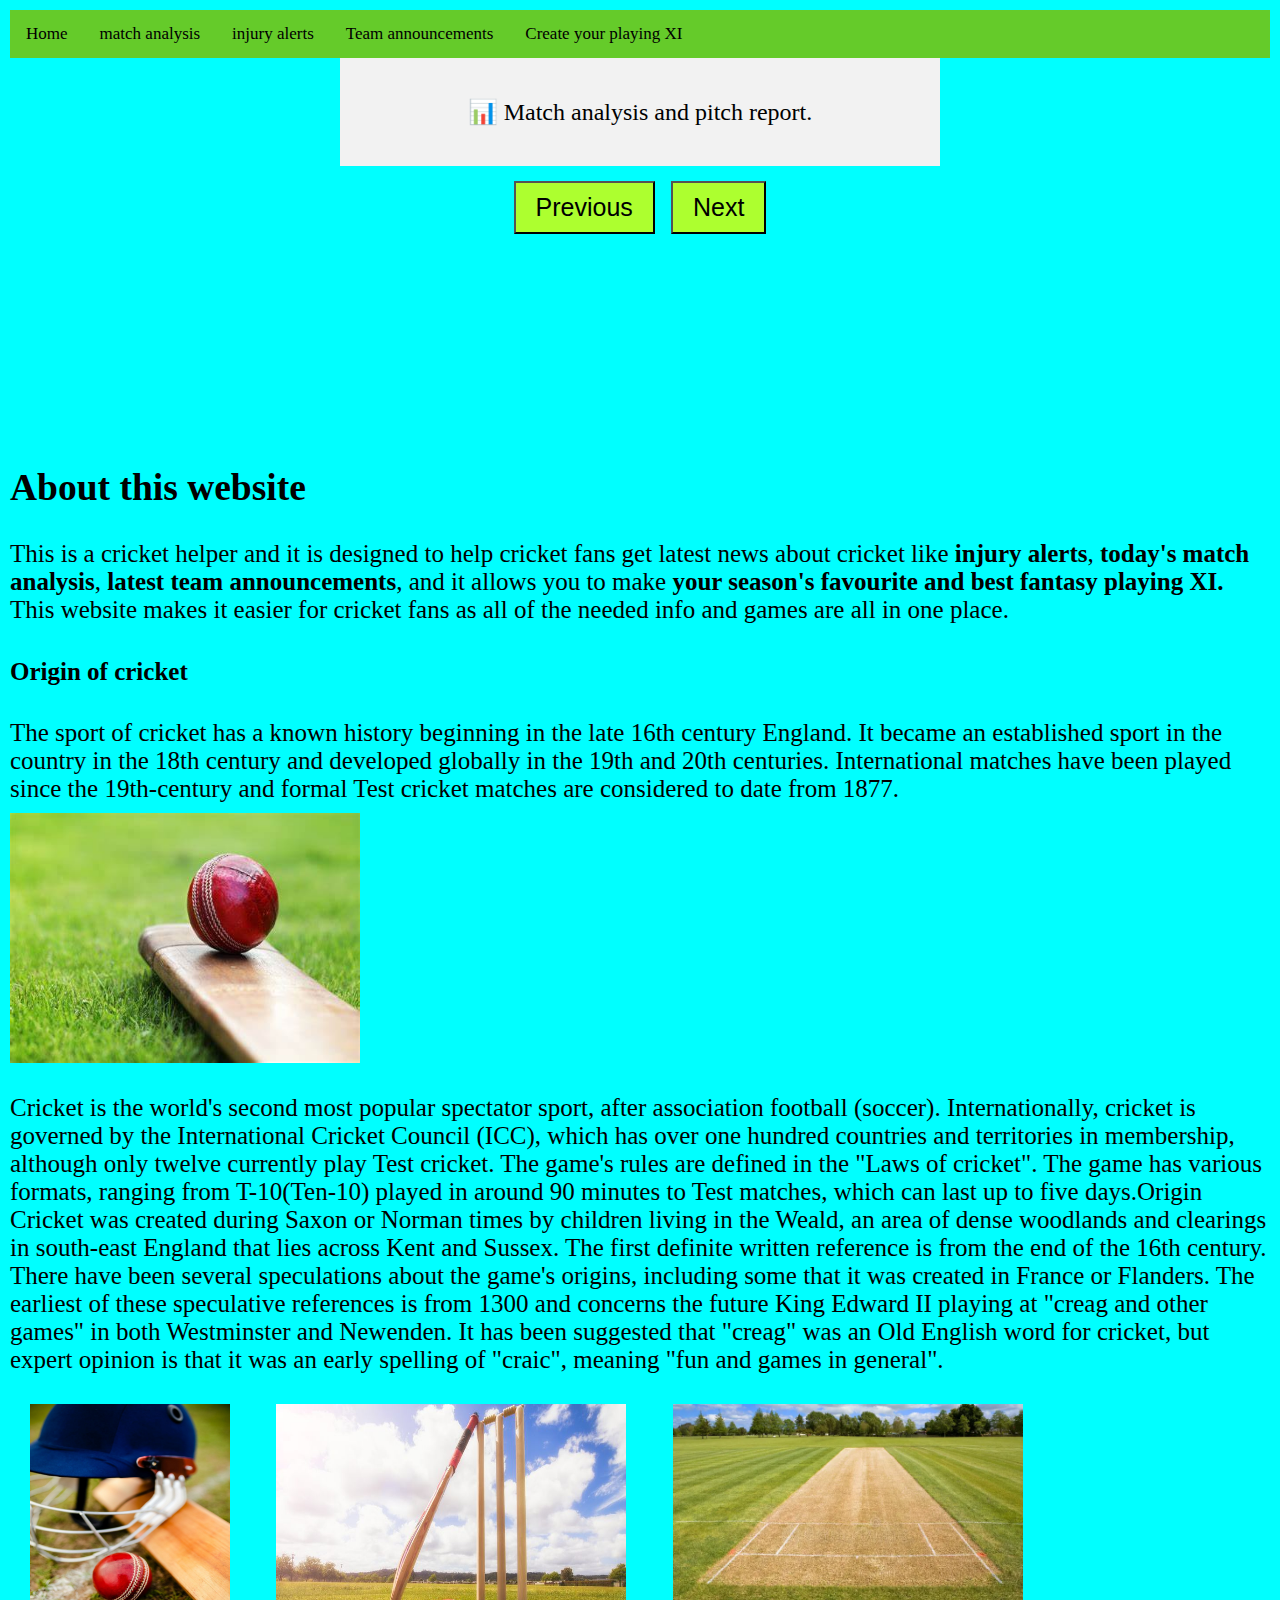
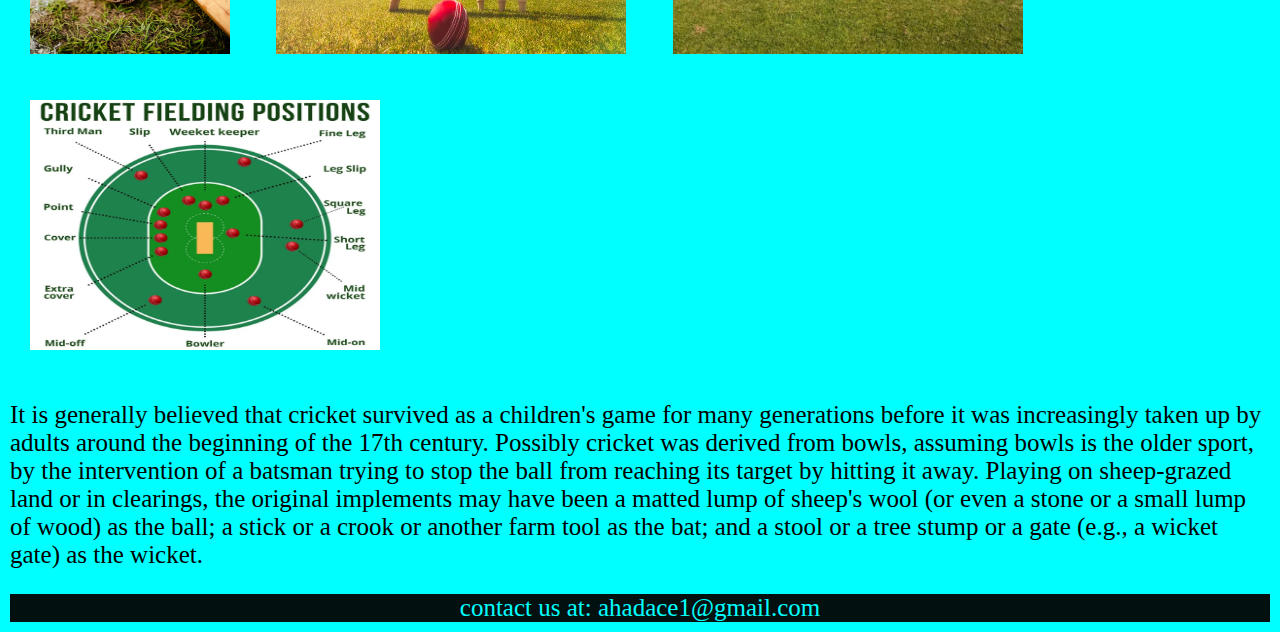
<file: index.html>
<!DOCTYPE html>
<html lang="en">
<head>
    <meta charset="UTF-8">
    <meta name="viewport" content="width=device-width, initial-scale=1.0">
    <title>Document</title>
  <style>
    body {
        background-color: aqua;
    }
  </style>
    <link rel="stylesheet" href="style.css">
    
    <style>
      .carousel-container {
        width: 80%;
        max-width: 600px;
        margin: auto;
        position: relative;
        overflow: hidden;
      }
    
      .carousel-slide {
        display: none;
        text-align: center;
        font-size: 24px;
        padding: 40px;
        background-color: #f2f2f2;
        cursor: pointer;
      }
    
      .carousel-slide.active {
        display: block;
      }
    
      .carousel-buttons {
        text-align: center;
        margin-top: 10px;
      }
    
      .carousel-buttons button {
        padding: 10px 20px;
        margin: 5px;
      }
    </style>
  
</head>
<body style="margin:10px; font-size: 25px;">
    <div class="topnav">
        <a class="active" href="index.html">Home</a>
        <a href="match analysis.html">match analysis</a>
        <a href="injury alerts.html">injury alerts</a>
        <a href="Team announcements.html">Team announcements</a>
        <a href="your ipl fantasy 11.html">Create your playing XI</a>
    </div>
  
    <div class="carousel-container">
      
      <div class="carousel-slide active" onclick="goToLink(0)">📊 Match analysis and pitch report.</div>
      <div class="carousel-slide" onclick="goToLink(1)">🔥 Check player injury alerts.</div>
      <div class="carousel-slide" onclick="goToLink(2)">📢 View team announcements.</div>
      <div class="carousel-slide" onclick="goToLink(3)">🏏 Pick your captain wisely!</div>
    </div> 
    <div class="carousel-buttons">
      <button onclick="prevSlide()">Previous</button>
      <button onclick="nextSlide()">Next</button>
    </div>

    

    <script>
      let currentIndex = 0;
      const slides = document.getElementsByClassName("carousel-slide");

      const links = [
        "match analysis.html",         // 0
        "injury alerts.html",             // 1
        "team announcements.html",   // 2
        "your ipl fantasy playing XI"        // 3
      ];
 
      function showSlide(index) {
        for (let i = 0; i < slides.length; i++) {
          slides[i].classList.remove("active");
        }
        slides[index].classList.add("active");
      }

      function nextSlide() {
        currentIndex = (currentIndex + 1) % slides.length;
        showSlide(currentIndex);
      }

      function prevSlide() {
        currentIndex = (currentIndex - 1 + slides.length) % slides.length;
        showSlide(currentIndex);
      }

      function goToLink(index) {
        window.location.href = links[index];
      }
    </script>
    <br><br><br><br><br><br><br>
    <h2>About this website</h2>
    <p>This is a cricket helper and it is designed to help cricket fans get latest news about cricket like <b>injury alerts</b>, <b>today's match analysis</b>, <b>latest team announcements</b>, and it allows you to make <b>your season's favourite and best fantasy playing XI.</b> This website makes it easier for cricket fans as all of the needed info and games are all in one place.</p>

    <h4>Origin of cricket</h4>
  
    <p>The sport of cricket has a known history beginning in the late 16th century England. It became an established sport
      in
      the country in the 18th century and developed globally in the 19th and 20th centuries. International matches have
      been
      played since the 19th-century and formal Test cricket matches are considered to date from 1877.</p><img src="cric 1.jpg" style="width:350px;height:250px;"><p>Cricket is the
      world's
      second most popular spectator sport, after association football (soccer). Internationally, cricket is governed by
      the
      International Cricket Council (ICC), which has over one hundred countries and territories in membership, although
      only
      twelve currently play Test cricket. The game's rules are defined in the "Laws of cricket". The game has various
      formats,
      ranging from T-10(Ten-10) played in around 90 minutes to Test matches, which can last up to five days.Origin Cricket
      was
      created during Saxon or Norman times by children living in the Weald, an area of dense woodlands and clearings in
      south-east England that lies across Kent and Sussex. The first definite written reference is from the end of the
      16th
      century. There have been several speculations about the game's origins, including some that it was created in France
      or
      Flanders. The earliest of these speculative references is from 1300 and concerns the future King Edward II playing
      at
      "creag and other games" in both Westminster and Newenden. It has been suggested that "creag" was an Old English word
      for
      cricket, but expert opinion is that it was an early spelling of "craic", meaning "fun and games in general".</p>
      <img src="cricket 2.jpg" style="width:200px;height:250px;padding:20px">
      <img src="cricket3.jpg" style="width:350px;height:250px;padding:20px"> <img src="cricket4.webp" style="width:350px;height:250px;padding:20px">
      <img src="cricket5.bin" style="width:350px;height:250px;padding:20px">
      <p>It
      is
      generally believed that cricket survived as a children's game for many generations before it was increasingly taken
      up
      by adults around the beginning of the 17th century. Possibly cricket was derived from bowls, assuming bowls is the
      older
      sport, by the intervention of a batsman trying to stop the ball from reaching its target by hitting it away. Playing
      on
      sheep-grazed land or in clearings, the original implements may have been a matted lump of sheep's wool (or even a
      stone
      or a small lump of wood) as the ball; a stick or a crook or another farm tool as the bat; and a stool or a tree
      stump or
      a gate (e.g., a wicket gate) as the wicket.</p>
        
      <div class="footer">
          <p>contact us at: ahadace1@gmail.com</p>
        </div>
</body>
</html>
</file>
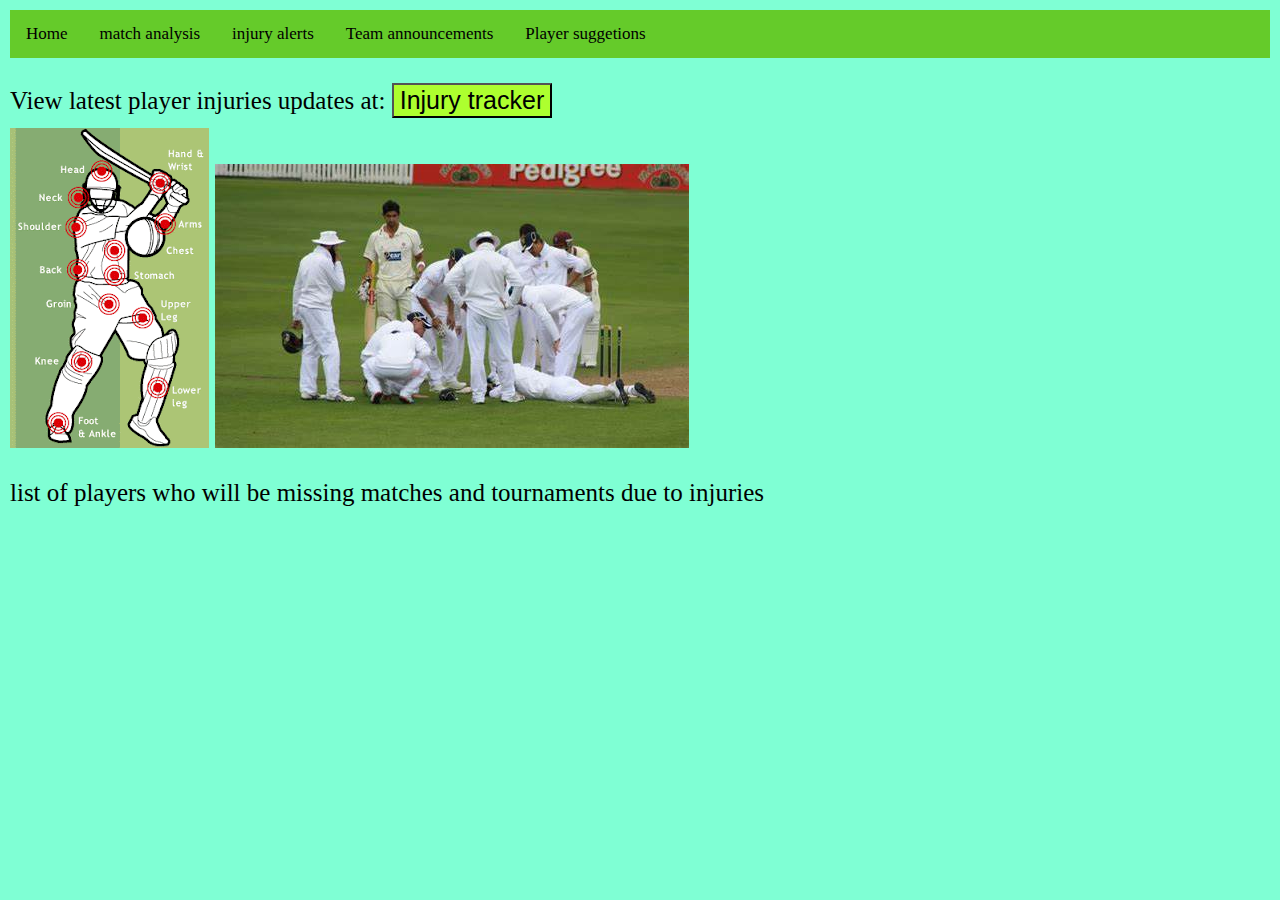
<file: injury alerts.html>
<!DOCTYPE html>
<html lang="en">
<head>
    <meta charset="UTF-8">
    <meta name="viewport" content="width=device-width, initial-scale=1.0">
    <title>Player Injury alerts</title>
    <style>
        body {
            background-color: aquamarine;
        }
    </style>
   
   <link rel="stylesheet" href="style.css">
</head>
<body style="margin:10px; font-size: 25px;">
    <div class="topnav">
        <a class="active" href="index.html">Home</a>
        <a href="match analysis.html">match analysis</a>
        <a href="injury alerts.html">injury alerts</a>
        <a href="Team announcements.html">Team announcements</a>
        <a href="your ipl fantasy 11.html">Player suggetions</a>
    </div>

    <p>
        View latest player injuries updates at: 
        <a href="https://www.cricket.com/news/ipl-2025-injury-tracker-full-list-of-players-injured-so-far-and-their-replacements-3182025-1742317596800" target="_blank">
            <button>Injury tracker</button>
        </a>
    </p>

<img src="ia1.gif">
<img src="ia2.jpg"> <p>list of players who will be missing matches and tournaments due to injuries</p>
</body>
</html>
</file>
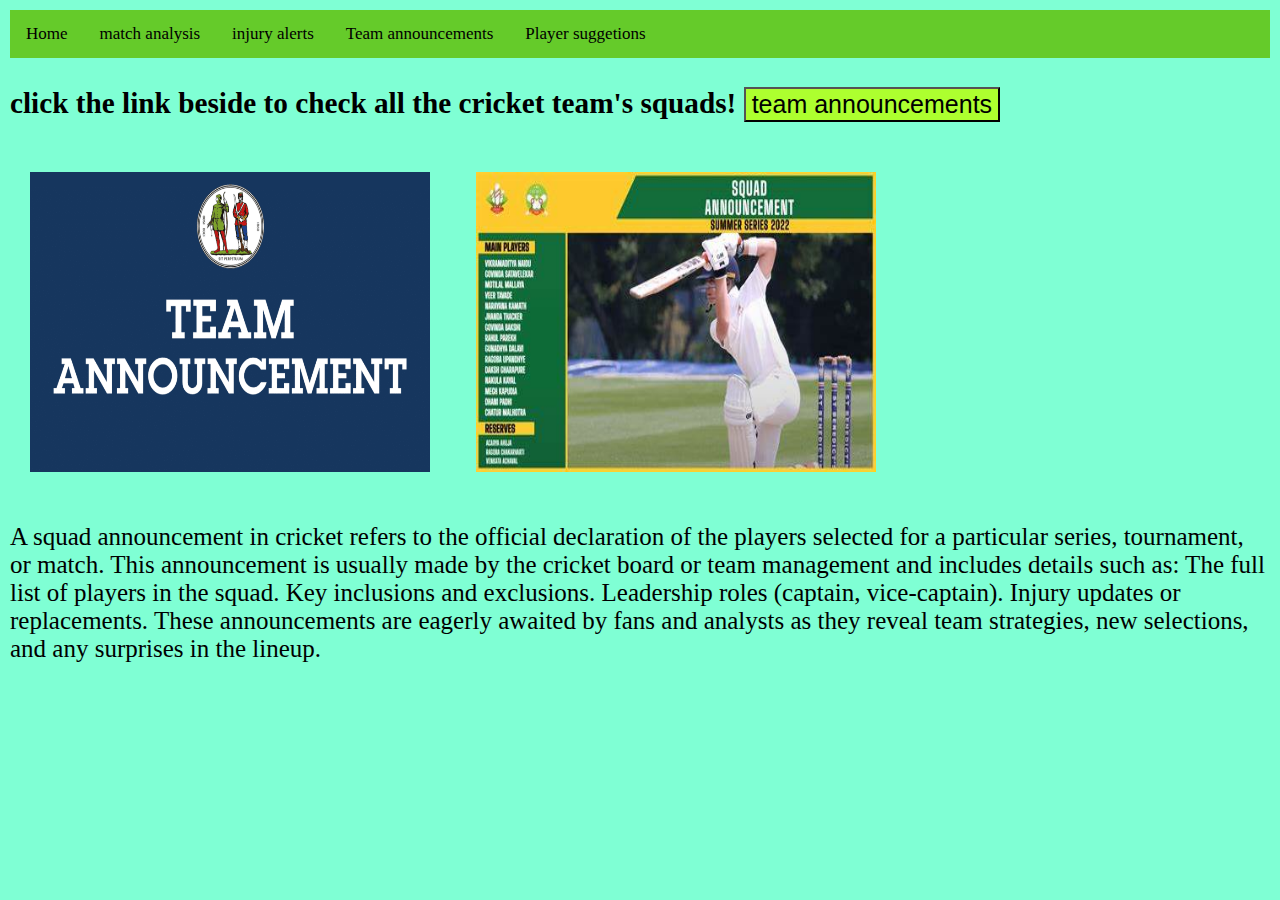
<file: Team announcements.html>
<!DOCTYPE html>
<html lang="en">
<head>
    <meta charset="UTF-8">
    <meta name="viewport" content="width=device-width, initial-scale=1.0">
    <title>Document</title>
    <style>
        body {
            background-color: aquamarine;
        }
    </style>
    <link rel="stylesheet" href="style.css">
</head>
<body style="margin:10px; font-size: 25px;">
    <div class="topnav">
        <a class="active" href="index.html">Home</a>
        <a href="match analysis.html">match analysis</a>
        <a href="injury alerts.html">injury alerts</a>
        <a href="Team announcements.html">Team announcements</a>
        <a href="your ipl fantasy 11.html">Player suggetions</a>
    </div>

  <h3>  <p>click the link beside to check all the cricket team's squads!
        <a href="https://www.espncricinfo.com/team/india-6/squads" target="_blank">
            <button>team announcements</button>
        </a>
    </p>
</h3>
<img src="ta1.png" style="width:400px;height:300px;padding:20px">
<img src="ta2.jpg" style="width:400px;height:300px;padding:20px">
<p>A squad announcement in cricket refers to the official declaration of the players selected for a particular series,
tournament, or match. This announcement is usually made by the cricket board or team management and includes details
such as:

The full list of players in the squad.

Key inclusions and exclusions.

Leadership roles (captain, vice-captain).

Injury updates or replacements.

These announcements are eagerly awaited by fans and analysts as they reveal team strategies, new selections, and any
surprises in the lineup.</p>
</body>
</html>
</file>
<file: style.css>
body {
    margin: 0;
    font-family: Cambria, Cochin, Georgia, Times, 'Times New Roman', serif;
}
.topnav {
    overflow: hidden;
    background-color: rgb(101, 203, 42);
}
.topnav a {
    float: left;
    color:rgb(0, 0, 0);
    text-align: center;
    padding: 14px 16px;
    text-decoration: none;
    font-size: 17px;
}
.topnav a:hover {
    background-color: bisque;
    color:black;
}
.topnav a active {
    background-color: azure;
    color: rgb(155, 20, 38);
}
img#cricketright {
    float:right
}
img#cricketleft {
    float:left
}
.footer {
    left: 0;
    bottom:0;
    width:100%;
    background-color: rgb(3, 16, 16);
    color: aqua;
    text-align: center;
    margin-top: 5px;
}
p {
    margin-bottom: 10px;
}
button {
    background-color: greenyellow;
    font-size: 25px;
}
</file>
